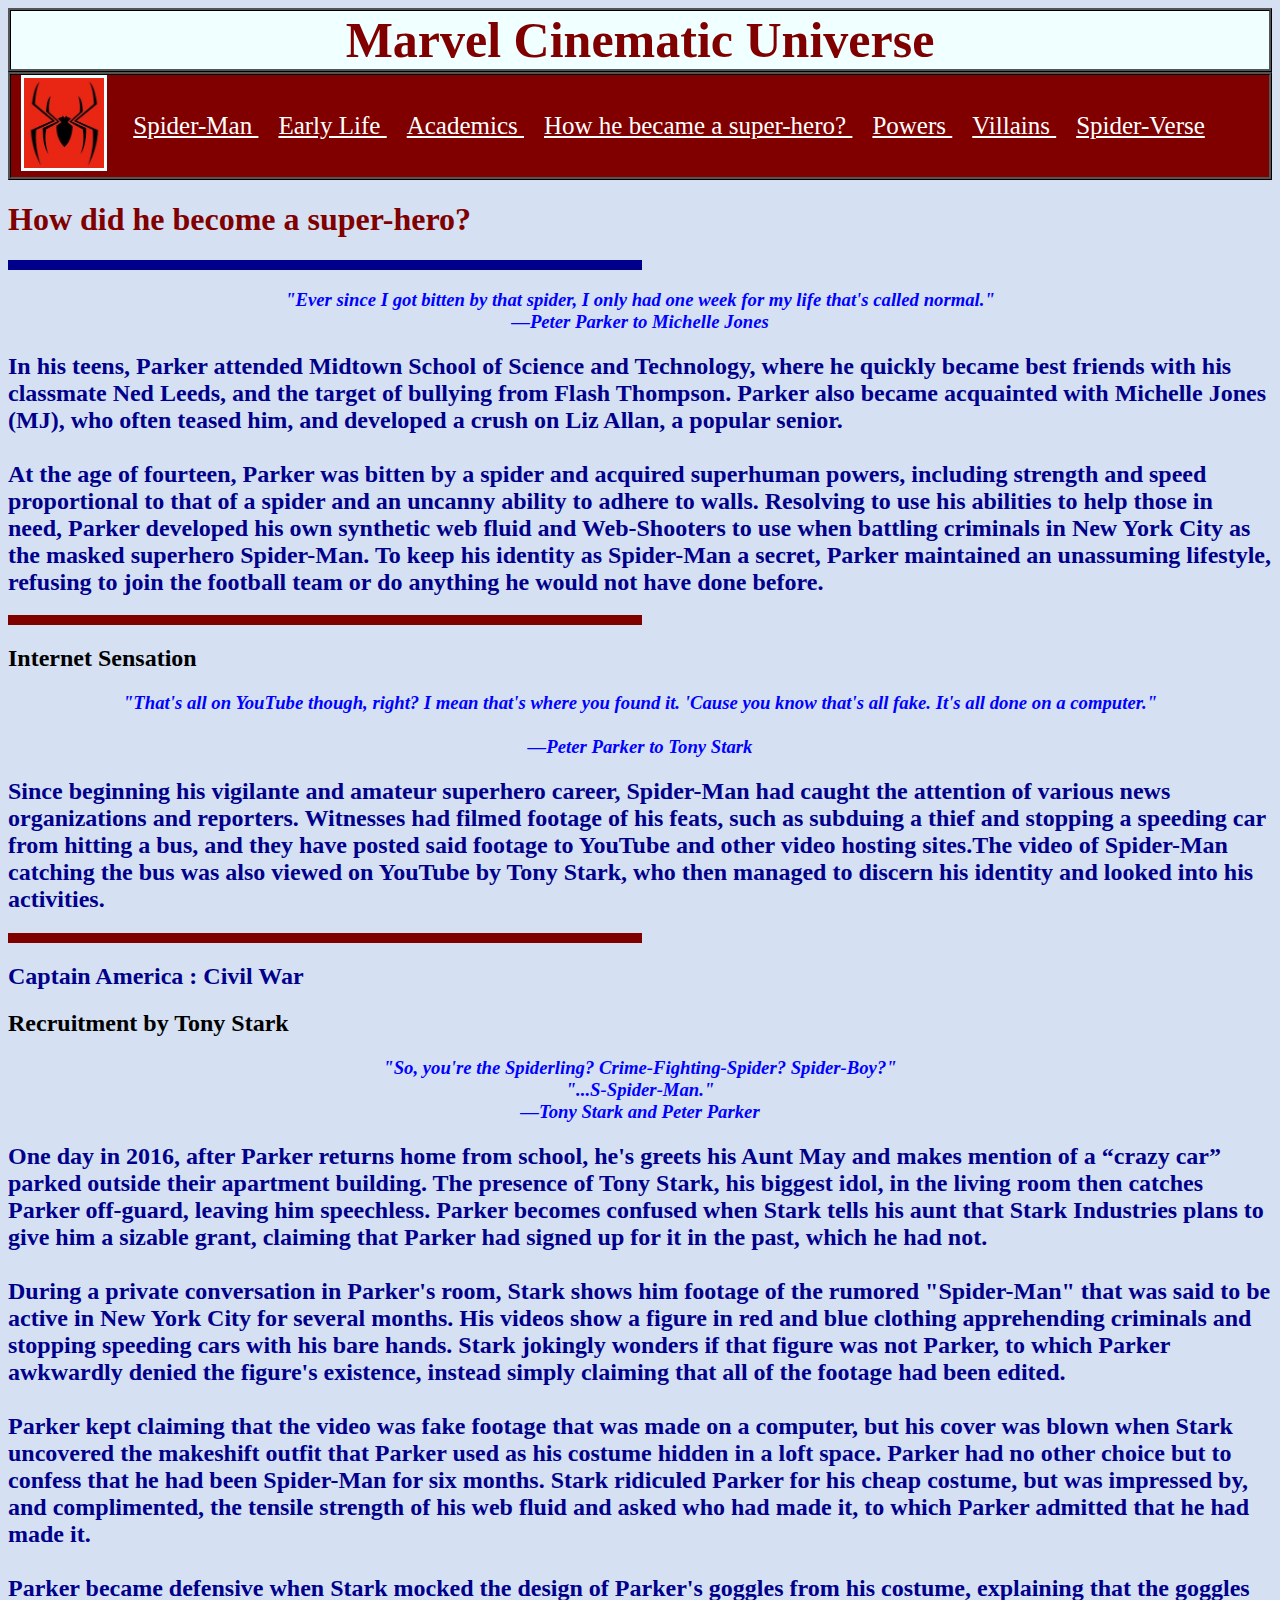
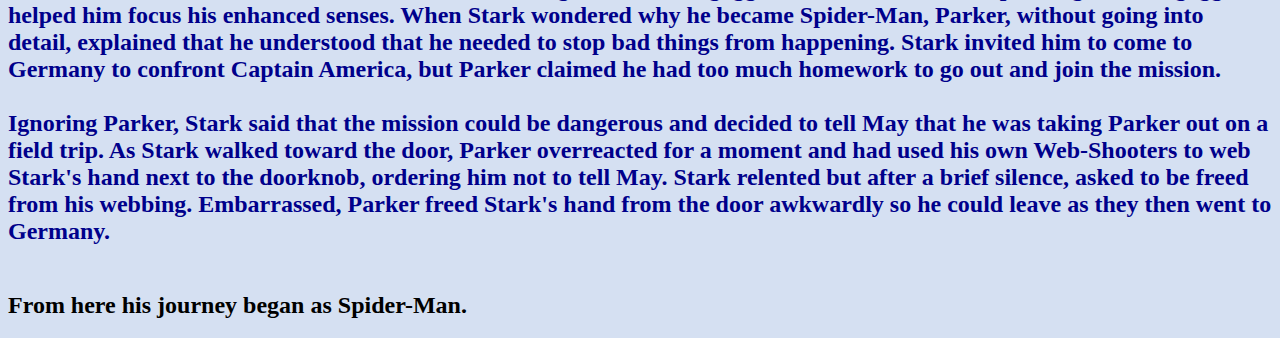
<file: Spider-Man Wiki/Superhero.html>
<!DOCTYPE html>
<html lang="eng">
    <head>
        <title>
            How did he become a super-hero?
        </title>
        <link rel="stylesheet" href="../Marvel Wiki.css">
        <script>
            alert("Now let's see how did he become a known hero")
        </script>
    </head>
         <body alink="white" vlink="white" link="white">
             <header style="font-size: 50px">
                 Marvel Cinematic Universe
             </header>
             <nav>
                <content>
                    <img src="./logo.jpg" width="80px" height="90px" border="3px">
                </content>
                <content>
                    <a href="/Spider-Man_Wiki/Spider-Man%20Wiki/">
                    Spider-Man
                    </a>
                </content>
                <content>
                    <a href="/Spider-Man_Wiki/Spider-Man%20Wiki/Early Life.html">
                    Early Life
                    </a>
                </content>
                <content>
                    <a href="/Spider-Man_Wiki/Spider-Man%20Wiki/Academics.html">
                        Academics
                    </a>
                </content> 
                <content>
                    <a href="/Spider-Man_Wiki/Spider-Man%20Wiki/Superhero.html">
                        How he became a super-hero?
                    </a> 
                </content>
                <content>
                    <a href="/Spider-Man_Wiki/Spider-Man%20Wiki/powers.html">
                        Powers
                    </a> 
                </content>
                <content>
                    <a href="/Spider-Man_Wiki/Spider-Man%20Wiki/villains.html">
                        Villains
                    </a> 
                </content>
                <content>
                    <a href="/Spider-Man_Wiki/Spider-Man%20Wiki/sv.html">
                        Spider-Verse
                    </a> 
                </content>
            </nav>
             <h1>
                How did he become a super-hero?
             </h1>
             <hr size="10%" width="50%" color="darkblue" align="left" border-style="ridge">
             <h3>
                "Ever since I got bitten by that spider, I only had one week for my life that's called normal."<br>
                ―Peter Parker to Michelle Jones
             </h3>
             <h2 class="h2__des">
                In his teens, Parker attended Midtown School of Science and Technology, where he quickly became best friends with his classmate Ned Leeds, and the target of bullying from Flash Thompson. Parker also became acquainted with Michelle Jones (MJ), who often teased him, and developed a crush on Liz Allan, a popular senior.
                <br><br>
                At the age of fourteen, Parker was bitten by a spider and acquired superhuman powers, including strength and speed proportional to that of a spider and an uncanny ability to adhere to walls. Resolving to use his abilities to help those in need, Parker developed his own synthetic web fluid and Web-Shooters to use when battling criminals in New York City as the masked superhero Spider-Man. To keep his identity as Spider-Man a secret, Parker maintained an unassuming lifestyle, refusing to join the football team or do anything he would not have done before.
             </h2>
             <hr size="10%" width="50%" color="maroon" align="left" border-style="ridge">
             <h2 class="h2__h2">
                 Internet Sensation
             </h2>
             <h3>
                "That's all on YouTube though, right? I mean that's where you found it. 'Cause you know that's all fake. It's all done on a computer."<br><br>
                ―Peter Parker to Tony Stark
             </h3>
             <h2 class="h2__des">
                Since beginning his vigilante and amateur superhero career, Spider-Man had caught the attention of various news organizations and reporters. Witnesses had filmed footage of his feats, such as subduing a thief and stopping a speeding car from hitting a bus, and they have posted said footage to YouTube and other video hosting sites.The video of Spider-Man catching the bus was also viewed on YouTube by Tony Stark, who then managed to discern his identity and looked into his activities.
             </h2>
             <hr size="10%" width="50%" color="maroon" align="left" border-style="ridge">
             <h2 class="h2__des">
                Captain America : Civil War
             </h2>
             <h2 class="h2__h2">
                 Recruitment by Tony Stark
             </h2>
             <h3>
                "So, you're the Spiderling? Crime-Fighting-Spider? Spider-Boy?"<br>
                "...S-Spider-Man."<br>
                ―Tony Stark and Peter Parker
             </h3>
             <h2 class="h2__des">
                One day in 2016, after Parker returns home from school, he's greets his Aunt May and makes mention of a “crazy car” parked outside their apartment building. The presence of Tony Stark, his biggest idol, in the living room then catches Parker off-guard, leaving him speechless. Parker becomes confused when Stark tells his aunt that Stark Industries plans to give him a sizable grant, claiming that Parker had signed up for it in the past, which he had not.<br><br>
                During a private conversation in Parker's room, Stark shows him footage of the rumored "Spider-Man" that was said to be active in New York City for several months. His videos show a figure in red and blue clothing apprehending criminals and stopping speeding cars with his bare hands. Stark jokingly wonders if that figure was not Parker, to which Parker awkwardly denied the figure's existence, instead simply claiming that all of the footage had been edited.<br><br>
                Parker kept claiming that the video was fake footage that was made on a computer, but his cover was blown when Stark uncovered the makeshift outfit that Parker used as his costume hidden in a loft space. Parker had no other choice but to confess that he had been Spider-Man for six months. Stark ridiculed Parker for his cheap costume, but was impressed by, and complimented, the tensile strength of his web fluid and asked who had made it, to which Parker admitted that he had made it.<br><br>Parker became defensive when Stark mocked the design of Parker's goggles from his costume, explaining that the goggles helped him focus his enhanced senses. When Stark wondered why he became Spider-Man, Parker, without going into detail, explained that he understood that he needed to stop bad things from happening. Stark invited him to come to Germany to confront Captain America, but Parker claimed he had too much homework to go out and join the mission.<br><br>
                Ignoring Parker, Stark said that the mission could be dangerous and decided to tell May that he was taking Parker out on a field trip. As Stark walked toward the door, Parker overreacted for a moment and had used his own Web-Shooters to web Stark's hand next to the doorknob, ordering him not to tell May. Stark relented but after a brief silence, asked to be freed from his webbing. Embarrassed, Parker freed Stark's hand from the door awkwardly so he could leave as they then went to Germany.<br><br>
                <h2 class="h2__h2">
                    From here his journey began as Spider-Man.
                </h2>
             </h2>
            </body>
</html>
</file>
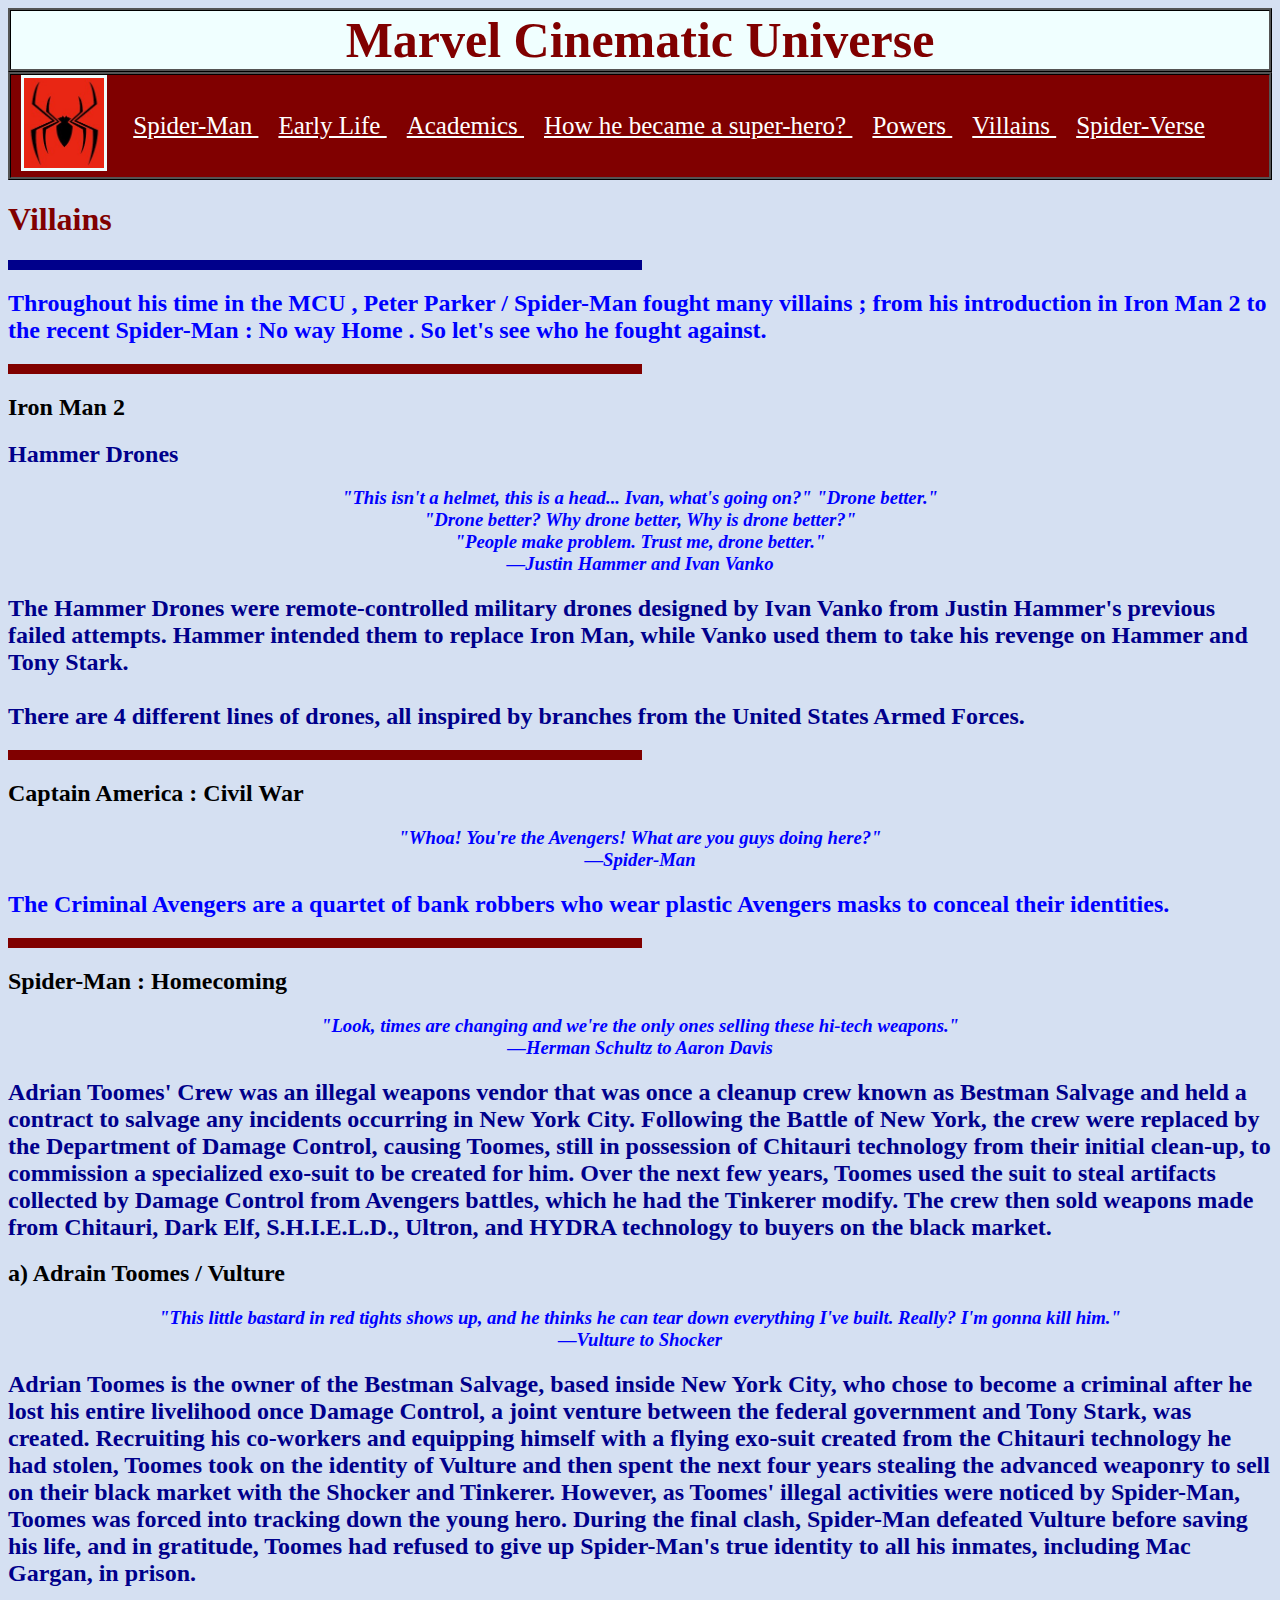
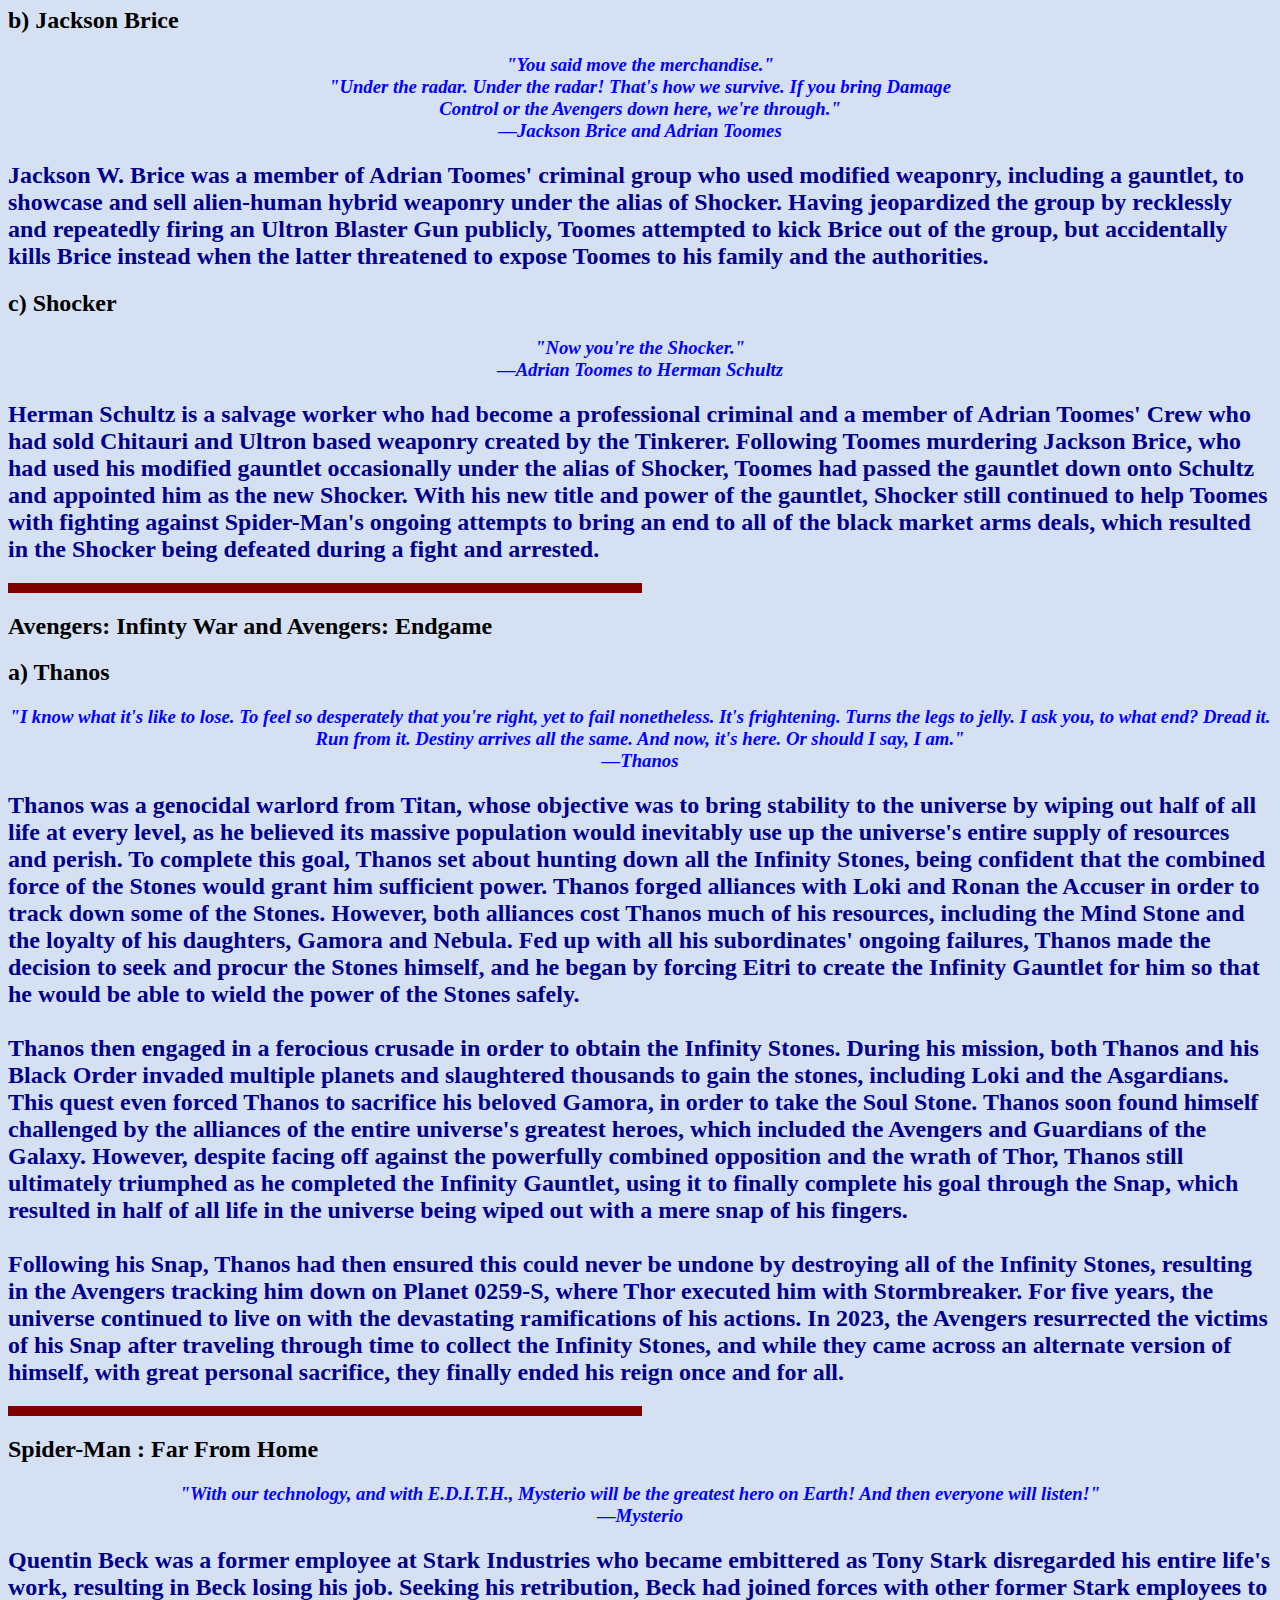
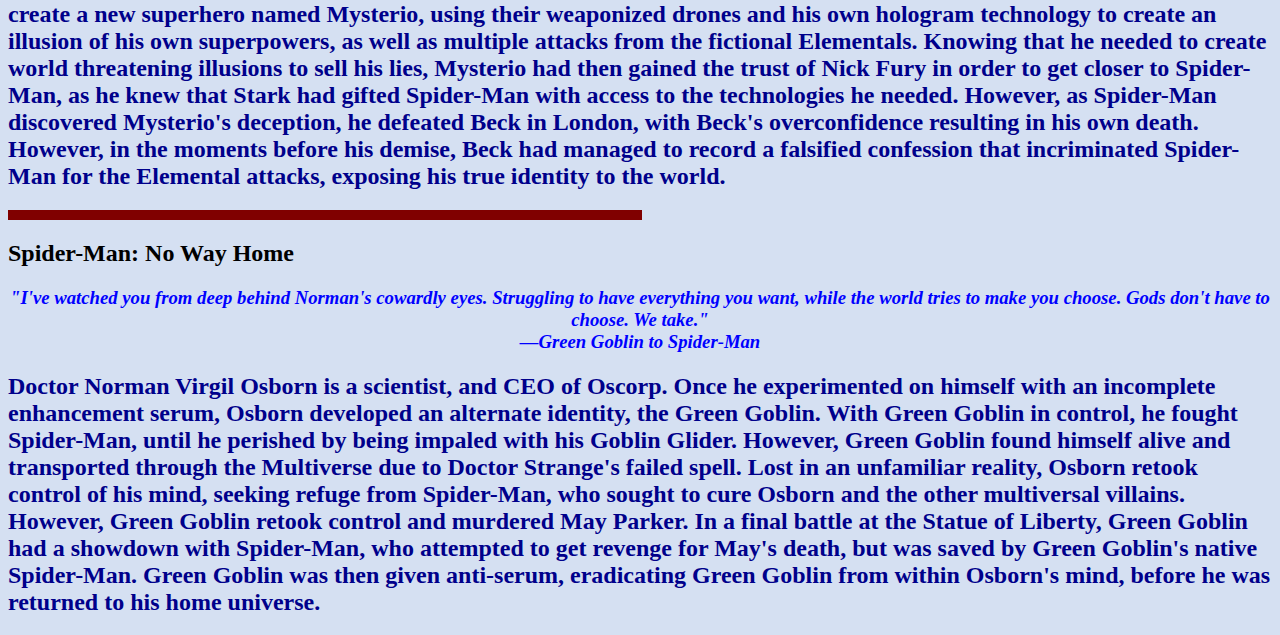
<file: Spider-Man Wiki/villains.html>
<!DOCTYPE html>
<html lang="eng">
    <head>
        <title>
            Villains
        </title>
        <link rel="stylesheet" href="../Marvel Wiki.css">
        <script>
            alert("Now let's see who are his enemies")
        </script>
    </head>
         <body alink="white" vlink="white" link="white">
             <header style="font-size: 50px">
                 Marvel Cinematic Universe
             </header>
             <nav>
                <content>
                    <img src="./logo.jpg" width="80px" height="90px" border="3px">
                </content>
                <content>
                    <a href="/Spider-Man_Wiki/Spider-Man%20Wiki/">
                    Spider-Man
                    </a>
                </content>
                <content>
                    <a href="/Spider-Man_Wiki/Spider-Man%20Wiki/Early Life.html">
                    Early Life
                    </a>
                </content>
                <content>
                    <a href="/Spider-Man_Wiki/Spider-Man%20Wiki/Academics.html">
                        Academics
                    </a>
                </content> 
                <content>
                    <a href="/Spider-Man_Wiki/Spider-Man%20Wiki/Superhero.html">
                        How he became a super-hero?
                    </a> 
                </content>
                <content>
                    <a href="/Spider-Man_Wiki/Spider-Man%20Wiki/powers.html">
                        Powers
                    </a> 
                </content>
                <content>
                    <a href="/Spider-Man_Wiki/Spider-Man%20Wiki/villains.html">
                        Villains
                    </a> 
                </content>
                <content>
                    <a href="/Spider-Man_Wiki/Spider-Man%20Wiki/sv.html">
                        Spider-Verse
                    </a> 
                </content>
            </nav>
            <h1>
                Villains
            </h1>
            <hr size="10%" width="50%" color="darkblue" align="left" border-style="ridge">
            <h2>
                Throughout his time in the MCU , Peter Parker / Spider-Man fought many villains ; from  his introduction in Iron Man 2 to the recent Spider-Man : No way Home . So let's see who he fought against.
            </h2>
            <hr size="10%" width="50%" color="maroon" align="left" border-style="ridge">
            <h2 class="h2__h2">
                Iron Man 2
            </h2>
            <h2 class="h2__des">
                Hammer Drones
            </h2>
            <h3>
                "This isn't a helmet, this is a head... Ivan, what's going on?"
                "Drone better."<br>
                "Drone better? Why drone better, Why is drone better?"<br>
                "People make problem. Trust me, drone better."<br>
                ―Justin Hammer and Ivan Vanko
            </h3>
            <h2 class="h2__des">
                The Hammer Drones were remote-controlled military drones designed by Ivan Vanko from Justin Hammer's previous failed attempts. Hammer intended them to replace Iron Man, while Vanko used them to take his revenge on Hammer and Tony Stark.
                <br><br>
                There are 4 different lines of drones, all inspired by branches from the United States Armed Forces.
            </h2>
            <hr size="10%" width="50%" color="maroon" align="left" border-style="ridge">
            <h2 class="h2__h2">
                Captain America : Civil War
            </h2>
            <h3>
                "Whoa! You're the Avengers! What are you guys doing here?"<br>
                ―Spider-Man
            </h3>
            <h2>
                The Criminal Avengers are a quartet of bank robbers who wear plastic Avengers masks to conceal their identities.
            </h2>
            <hr size="10%" width="50%" color="maroon" align="left" border-style="ridge">
            <h2 class="h2__h2">
                Spider-Man : Homecoming
            </h2>
            <h3>
                "Look, times are changing and we're the only ones selling these hi-tech weapons."<br>
                ―Herman Schultz to Aaron Davis
            </h3>
            <h2 class="h2__des">
                Adrian Toomes' Crew was an illegal weapons vendor that was once a cleanup crew known as Bestman Salvage and held a contract to salvage any incidents occurring in New York City. Following the Battle of New York, the crew were replaced by the Department of Damage Control, causing Toomes, still in possession of Chitauri technology from their initial clean-up, to commission a specialized exo-suit to be created for him. Over the next few years, Toomes used the suit to steal artifacts collected by Damage Control from Avengers battles, which he had the Tinkerer modify. The crew then sold weapons made from Chitauri, Dark Elf, S.H.I.E.L.D., Ultron, and HYDRA technology to buyers on the black market.
            </h2>
            <h2 class="h2__h2">
                a) Adrain Toomes / Vulture 
            </h2>
            <h3>
                "This little bastard in red tights shows up, and he thinks he can tear down everything I've built. Really? I'm gonna kill him."<br>
                ―Vulture to Shocker
            </h3>
            <h2 class="h2__des">
                Adrian Toomes is the owner of the Bestman Salvage, based inside New York City, who chose to become a criminal after he lost his entire livelihood once Damage Control, a joint venture between the federal government and Tony Stark, was created. Recruiting his co-workers and equipping himself with a flying exo-suit created from the Chitauri technology he had stolen, Toomes took on the identity of Vulture and then spent the next four years stealing the advanced weaponry to sell on their black market with the Shocker and Tinkerer. However, as Toomes' illegal activities were noticed by Spider-Man, Toomes was forced into tracking down the young hero. During the final clash, Spider-Man defeated Vulture before saving his life, and in gratitude, Toomes had refused to give up Spider-Man's true identity to all his inmates, including Mac Gargan, in prison.
            </h2>
            <h2 class="h2__h2">
                b) Jackson Brice
            </h2>
            <h3>
                "You said move the merchandise."<br>
                "Under the radar. Under the radar! That's how we survive. If you bring Damage<br> Control or the Avengers down here, we're through."<br>
                ―Jackson Brice and Adrian Toomes<br>
            </h3>
            <h2 class="h2__des">
                Jackson W. Brice was a member of Adrian Toomes' criminal group who used modified weaponry, including a gauntlet, to showcase and sell alien-human hybrid weaponry under the alias of Shocker. Having jeopardized the group by recklessly and repeatedly firing an Ultron Blaster Gun publicly, Toomes attempted to kick Brice out of the group, but accidentally kills Brice instead when the latter threatened to expose Toomes to his family and the authorities.
            </h2>
            <h2 class="h2__h2">
                c) Shocker
            </h2>
            <h3>
                "Now you're the Shocker."<br>
                ―Adrian Toomes to Herman Schultz
            </h3>
            <h2 class="h2__des">
                Herman Schultz is a salvage worker who had become a professional criminal and a member of Adrian Toomes' Crew who had sold Chitauri and Ultron based weaponry created by the Tinkerer. Following Toomes murdering Jackson Brice, who had used his modified gauntlet occasionally under the alias of Shocker, Toomes had passed the gauntlet down onto Schultz and appointed him as the new Shocker. With his new title and power of the gauntlet, Shocker still continued to help Toomes with fighting against Spider-Man's ongoing attempts to bring an end to all of the black market arms deals, which resulted in the Shocker being defeated during a fight and arrested.
            </h2>
            <hr size="10%" width="50%" color="maroon" align="left" border-style="ridge">
            <h2 class="h2__h2">
                Avengers: Infinty War and Avengers: Endgame
            </h2>
            <h2 class="h2__h2">
                a) Thanos
            </h2>
            <h3>
                "I know what it's like to lose. To feel so desperately that you're right, yet to fail nonetheless. It's frightening. Turns the legs to jelly. I ask you, to what end? Dread it. Run from it. Destiny arrives all the same. And now, it's here. Or should I say, I am."<br>
                ―Thanos
            </h3>
            <h2 class="h2__des">
                Thanos was a genocidal warlord from Titan, whose objective was to bring stability to the universe by wiping out half of all life at every level, as he believed its massive population would inevitably use up the universe's entire supply of resources and perish. To complete this goal, Thanos set about hunting down all the Infinity Stones, being confident that the combined force of the Stones would grant him sufficient power. Thanos forged alliances with Loki and Ronan the Accuser in order to track down some of the Stones. However, both alliances cost Thanos much of his resources, including the Mind Stone and the loyalty of his daughters, Gamora and Nebula. Fed up with all his subordinates' ongoing failures, Thanos made the decision to seek and procur the Stones himself, and he began by forcing Eitri to create the Infinity Gauntlet for him so that he would be able to wield the power of the Stones safely.
                <br><br>
                Thanos then engaged in a ferocious crusade in order to obtain the Infinity Stones. During his mission, both Thanos and his Black Order invaded multiple planets and slaughtered thousands to gain the stones, including Loki and the Asgardians. This quest even forced Thanos to sacrifice his beloved Gamora, in order to take the Soul Stone. Thanos soon found himself challenged by the alliances of the entire universe's greatest heroes, which included the Avengers and Guardians of the Galaxy. However, despite facing off against the powerfully combined opposition and the wrath of Thor, Thanos still ultimately triumphed as he completed the Infinity Gauntlet, using it to finally complete his goal through the Snap, which resulted in half of all life in the universe being wiped out with a mere snap of his fingers.
                <br><br>
                Following his Snap, Thanos had then ensured this could never be undone by destroying all of the Infinity Stones, resulting in the Avengers tracking him down on Planet 0259-S, where Thor executed him with Stormbreaker. For five years, the universe continued to live on with the devastating ramifications of his actions. In 2023, the Avengers resurrected the victims of his Snap after traveling through time to collect the Infinity Stones, and while they came across an alternate version of himself, with great personal sacrifice, they finally ended his reign once and for all.
            </h2>
            <hr size="10%" width="50%" color="maroon" align="left" border-style="ridge">
            <h2 class="h2__h2">
                Spider-Man : Far From Home
            </h2>
            <h3>
                "With our technology, and with E.D.I.T.H., Mysterio will be the greatest hero on Earth! And then everyone will listen!"<br>
                ―Mysterio
            </h3>
            <h2 class="h2__des">
                Quentin Beck was a former employee at Stark Industries who became embittered as Tony Stark disregarded his entire life's work, resulting in Beck losing his job. Seeking his retribution, Beck had joined forces with other former Stark employees to create a new superhero named Mysterio, using their weaponized drones and his own hologram technology to create an illusion of his own superpowers, as well as multiple attacks from the fictional Elementals. Knowing that he needed to create world threatening illusions to sell his lies, Mysterio had then gained the trust of Nick Fury in order to get closer to Spider-Man, as he knew that Stark had gifted Spider-Man with access to the technologies he needed. However, as Spider-Man discovered Mysterio's deception, he defeated Beck in London, with Beck's overconfidence resulting in his own death. However, in the moments before his demise, Beck had managed to record a falsified confession that incriminated Spider-Man for the Elemental attacks, exposing his true identity to the world.
            </h2>
            <hr size="10%" width="50%" color="maroon" align="left" border-style="ridge">
            <h2 class="h2__h2">
                Spider-Man: No Way Home
            </h2>
            <h3>
                "I've watched you from deep behind Norman's cowardly eyes. Struggling to have everything you want, while the world tries to make you choose. Gods don't have to choose. We take."<br>
                ―Green Goblin to Spider-Man
            </h3>
            <h2 class="h2__des">
                Doctor Norman Virgil Osborn is a scientist, and CEO of Oscorp. Once he experimented on himself with an incomplete enhancement serum, Osborn developed an alternate identity, the Green Goblin. With Green Goblin in control, he fought Spider-Man, until he perished by being impaled with his Goblin Glider. However, Green Goblin found himself alive and transported through the Multiverse due to Doctor Strange's failed spell. Lost in an unfamiliar reality, Osborn retook control of his mind, seeking refuge from Spider-Man, who sought to cure Osborn and the other multiversal villains. However, Green Goblin retook control and murdered May Parker. In a final battle at the Statue of Liberty, Green Goblin had a showdown with Spider-Man, who attempted to get revenge for May's death, but was saved by Green Goblin's native Spider-Man. Green Goblin was then given anti-serum, eradicating Green Goblin from within Osborn's mind, before he was returned to his home universe.
            </h2>
        </body>
</html>
</file>
<file: Marvel Wiki.css>
body{
    background-color:#d5e0f2 ;
}
header{
    background-color: azure;
    border-style: ridge;
    border-color: black;
    color:maroon;
    font-family: tahoma;
    text-align: center;
    font-weight: bold;
    font-size: 50px;
}
nav{
    background-color: maroon;
    color: white;
    border-style: ridge;
    border-color:black;
}
content{
    font-family: tahoma;
    color: azure;
   font-size: 25px;
   padding: 10px;
   vertical-align: middle;
}
h1{
    font-family: tahoma;
    color: maroon;
    text-align: left;
}
h2{
    font-family: tahoma;
    color: blue;
    text-align: left;
}
.image {
    position:relative;
    width: 285px;
    height: 193px ;
    
}
.image__img {
    display:block;
    width:275px;
    height:183px ;
    align-content: center;
    
}
.image__overlay{
    position:absolute;
    top: 0%;
    left: 0%;
    width:285px;
    height: 193px;
    background:rgba(0, 0, 0, 0.6);
    color:white;
    font-family:tahoma;
    display:flex;
    flex-direction:column;
    align-items:center;
    justify-content: center;
    opacity: 0;
    transition: opacity 0.25s;
}
.image__overlay >*{
    transform:translateY(20px);
    transition:transform 0.25s;
}
.image__overlay:hover{
    opacity: 1;
}
.image__title{
    font-size:2em;
    font-weight: bold;

}
.image__description{
    font-size: 1.25em;
    margin-top: 0.5em;
    font-weight: bold;
}
h3{
    font-family: tahoma;
    color:blue;
    font-style: italic;
    text-align:center
}
.image1 {
    position:relative;
    width: 500px;
    height: 210px ;
    
}
.image__img1 {
    display:block;
    width:500px;
    height:205px ;
    align-content: center;
    
}
.image__overlay1{
    position:absolute;
    top: 0%;
    left: 0%;
    width:510px;
    height: 215px;
    background:rgba(0, 0, 0, 0.6);
    color:white;
    font-family:tahoma;
    display:flex;
    flex-direction:column;
    align-items:center;
    justify-content: center;
    opacity: 0;
    transition: opacity 0.25s;
}
.image__overlay1 >*{
    transform:translateY(20px);
    transition:transform 0.25s;
}
.image__overlay1:hover{
    opacity: 1;
}
.image__title1{
    font-size:2em;
    font-weight: bold;

}
.image__description1{
    font-size: 1.25em;
    margin-top: 0.5em;
    font-weight: bold;
}
.h2__h2{
    font-family: tahoma;
    color: black;
    text-align: left;
}
.h2__des{
    font-family:tahoma;
    color:darkblue;
    text-align: left;
}
.h4__des{
    font-family: tahoma;
    color: darkblue;
    text-align: left;
    font-style: normal;
}
.h4__{
    font-family:tahoma;
    color: maroon;
    text-decoration: underline;
}
.h2__title{
    font-family: tahoma;
    color: maroon;
    text-align: left;
}
</file>
